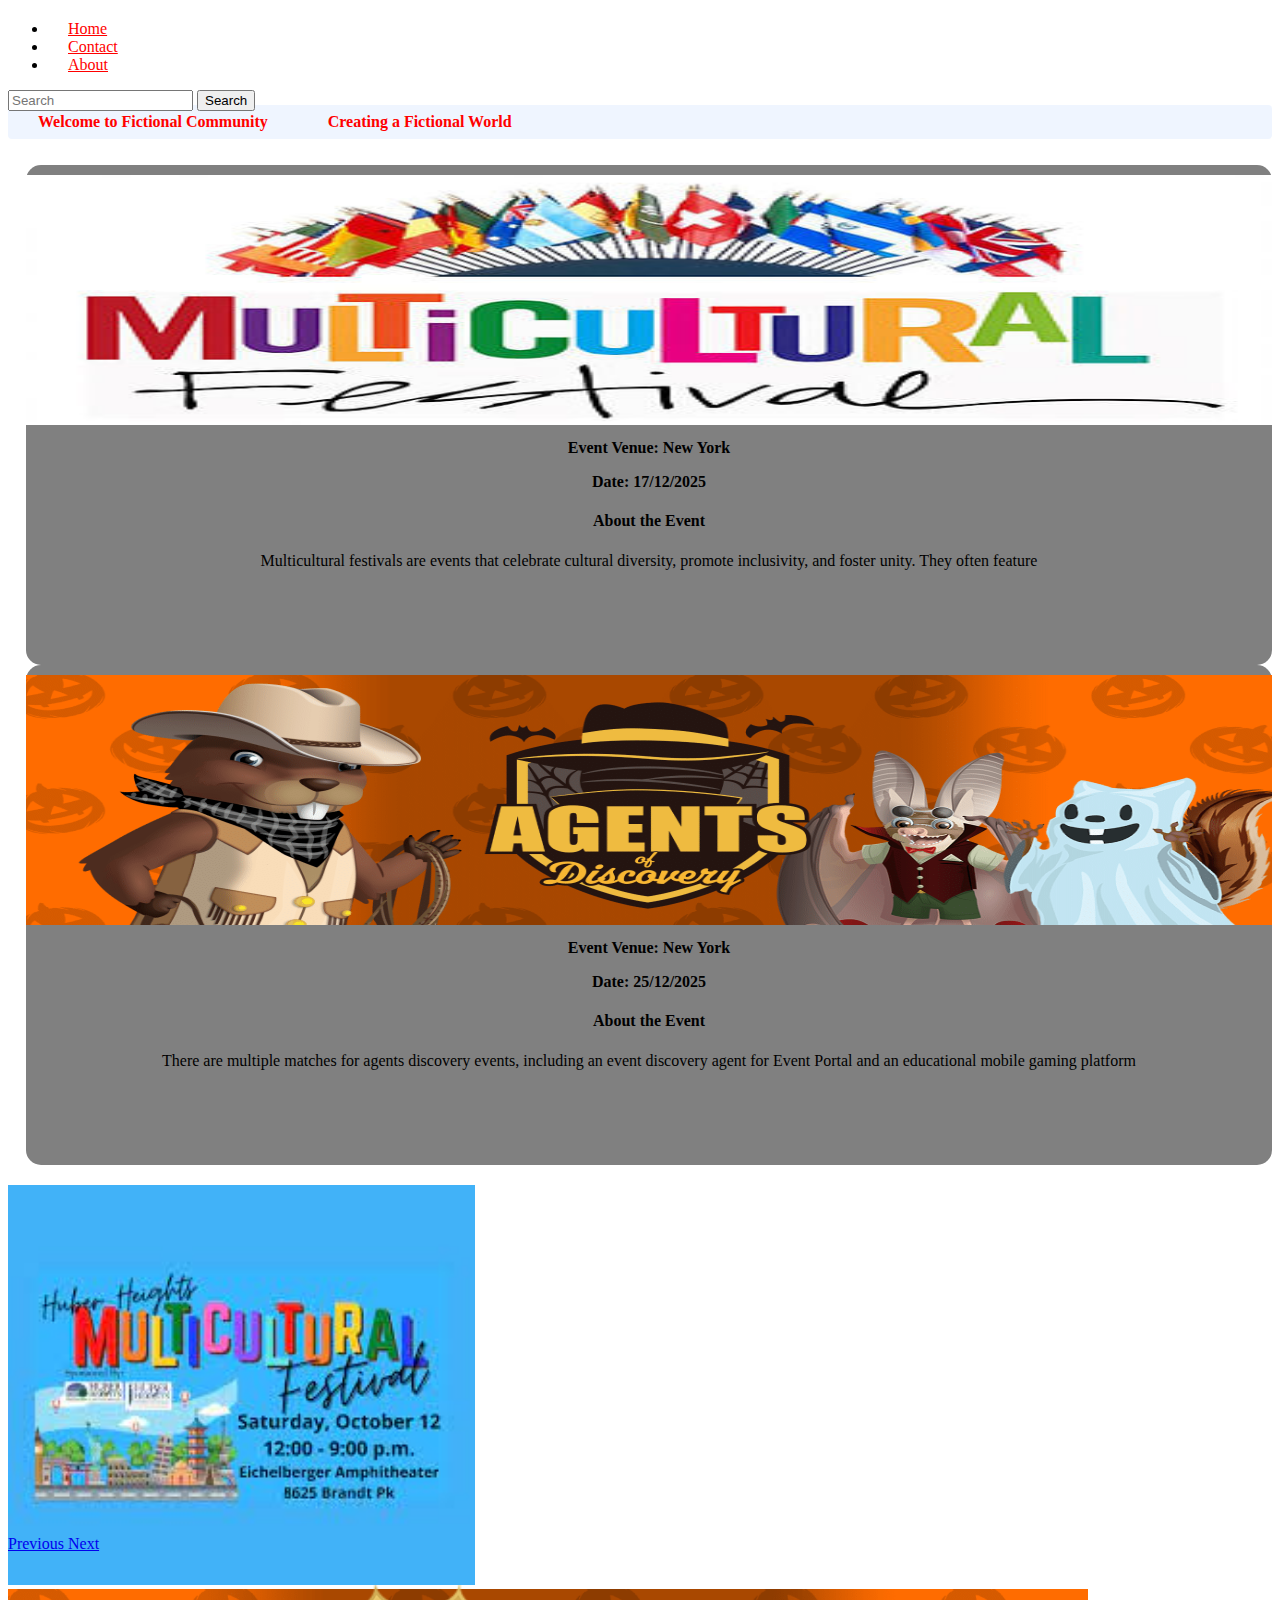
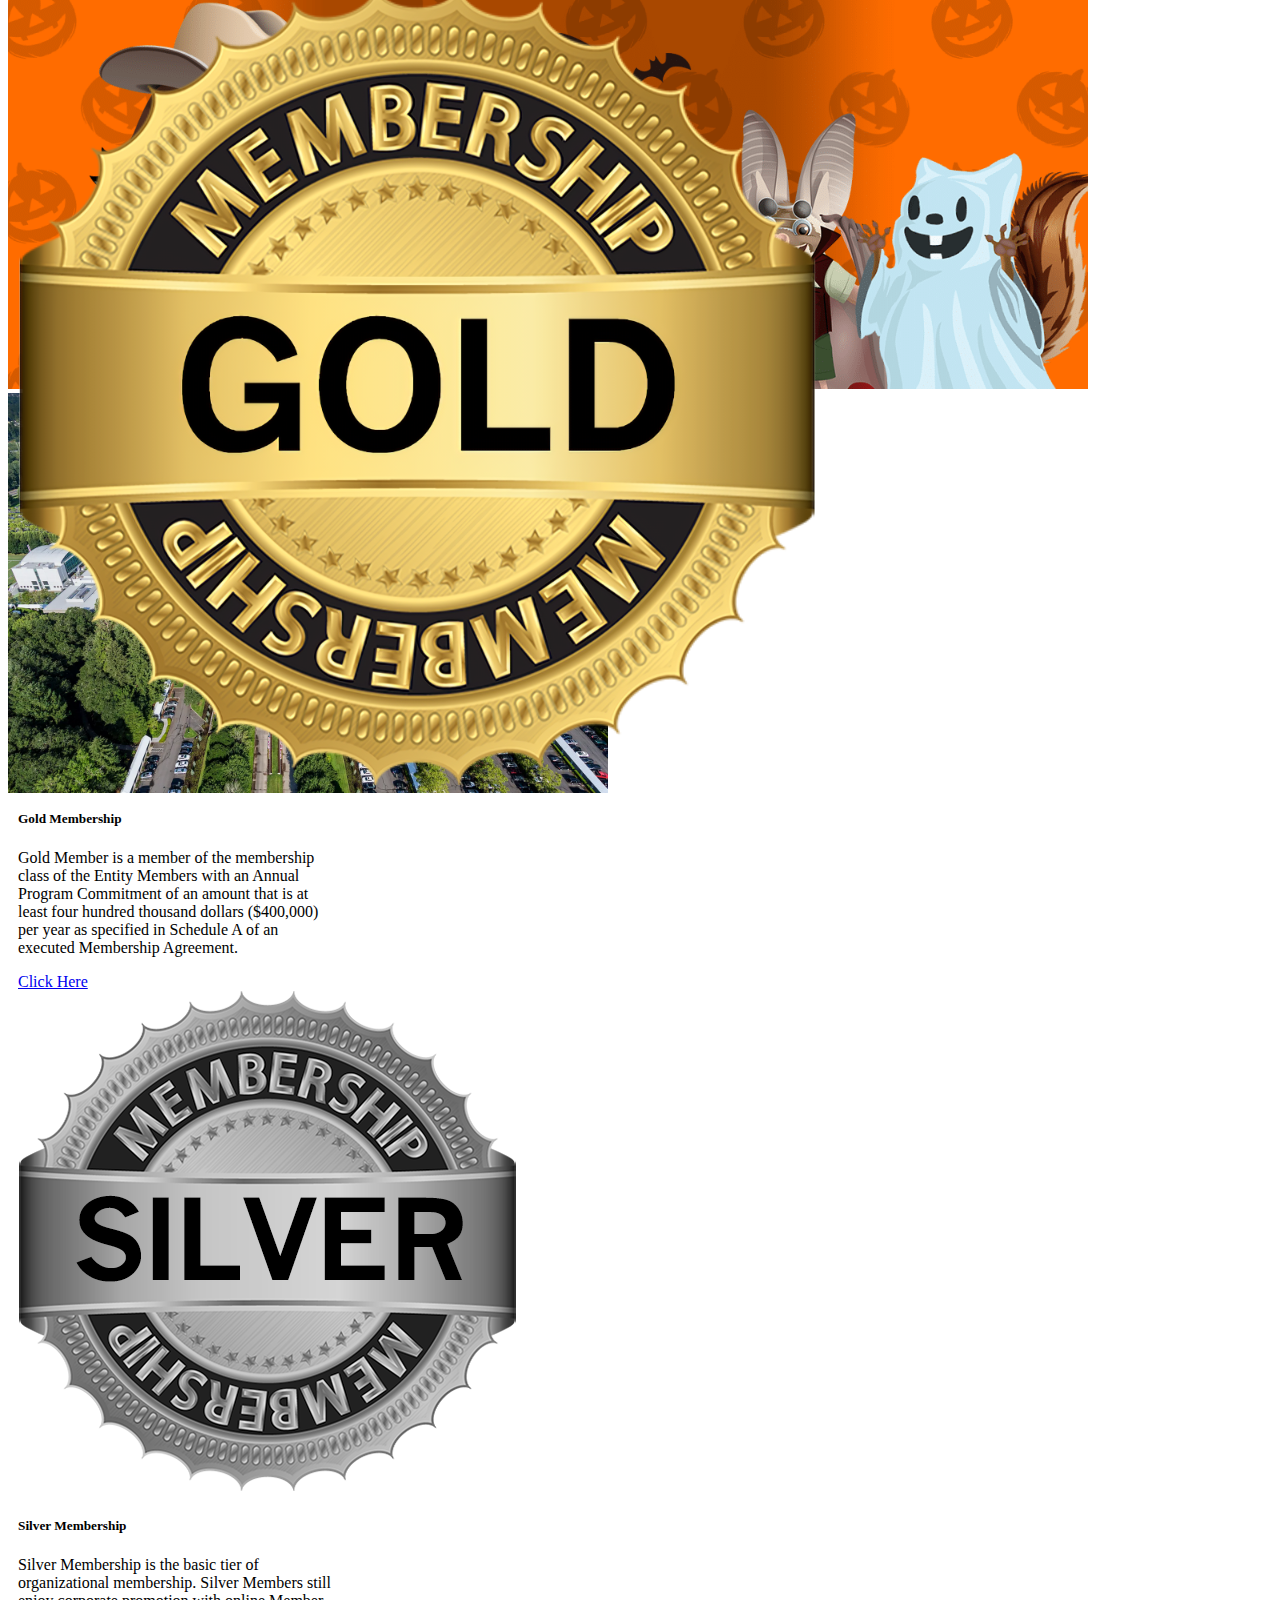
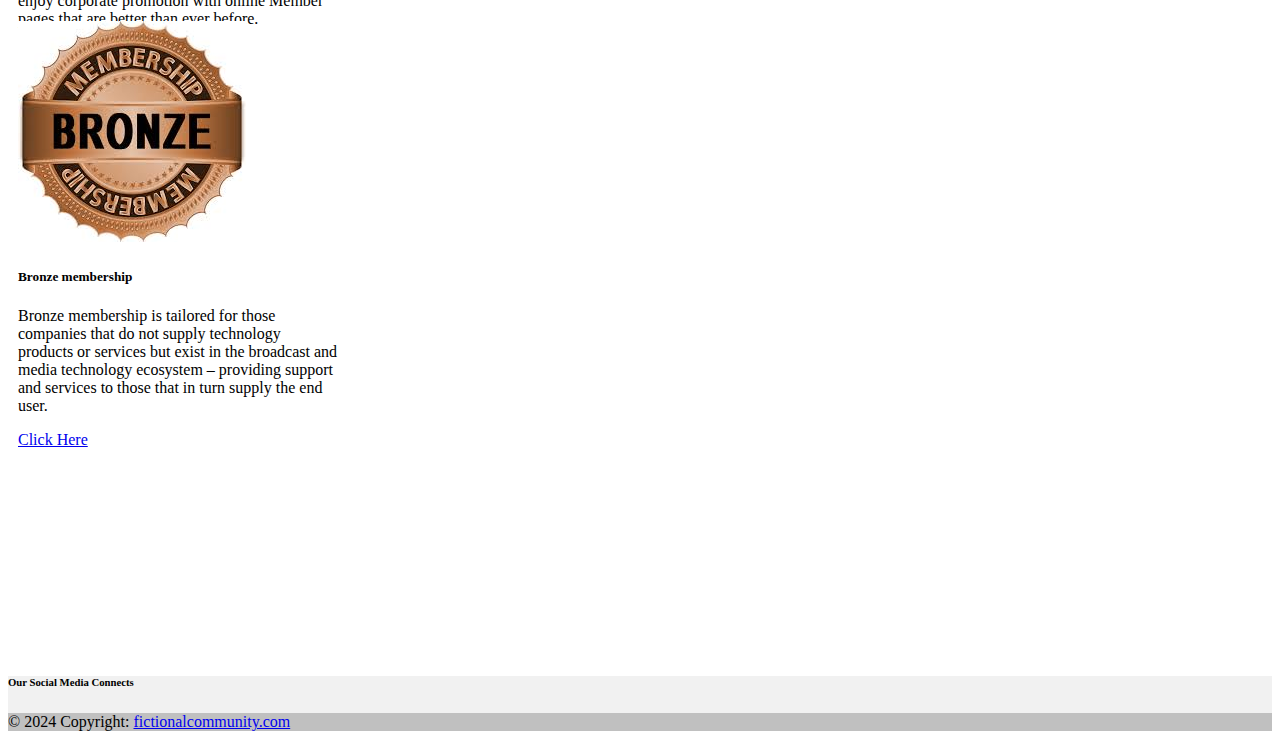
<file: Index.html>
<!DOCTYPE html>
<html lang="en">
<head>
    <meta charset="UTF-8">
    <meta name="viewport" content="width=device-width, initial-scale=1.0">
    <link href="https://cdn.jsdelivr.net/npm/bootstrap@5.0.2/dist/css/bootstrap.min.css" rel="stylesheet" integrity="sha384-EVSTQN3/azprG1Anm3QDgpJLIm9Nao0Yz1ztcQTwFspd3yD65VohhpuuCOmLASjC" crossorigin="anonymous">
    <link rel="stylesheet" href="https://cdnjs.cloudflare.com/ajax/libs/font-awesome/6.7.0/css/all.min.css" integrity="sha512-9xKTRVabjVeZmc+GUW8GgSmcREDunMM+Dt/GrzchfN8tkwHizc5RP4Ok/MXFFy5rIjJjzhndFScTceq5e6GvVQ==" crossorigin="anonymous" referrerpolicy="no-referrer" />
    <link href="CSS/Index.css" rel="stylesheet">
    <script src="https://ajax.googleapis.com/ajax/libs/jquery/3.7.1/jquery.min.js"></script>
  <script src="https://maxcdn.bootstrapcdn.com/bootstrap/3.4.1/js/bootstrap.min.js"></script>
  <script src="https://code.jquery.com/jquery-3.3.1.slim.min.js" integrity="sha384-q8i/X+965DzO0rT7abK41JStQIAqVgRVzpbzo5smXKp4YfRvH+8abtTE1Pi6jizo" crossorigin="anonymous"></script>
  <script src="https://cdn.jsdelivr.net/npm/popper.js@1.14.7/dist/umd/popper.min.js" integrity="sha384-UO2eT0CpHqdSJQ6hJty5KVphtPhzWj9WO1clHTMGa3JDZwrnQq4sF86dIHNDz0W1" crossorigin="anonymous"></script>
  <script src="https://cdn.jsdelivr.net/npm/bootstrap@4.3.1/dist/js/bootstrap.min.js" integrity="sha384-JjSmVgyd0p3pXB1rRibZUAYoIIy6OrQ6VrjIEaFf/nJGzIxFDsf4x0xIM+B07jRM" crossorigin="anonymous"></script>
  <title>Home</title>
</head>
<body>
    <!--Nav Bar  -->
<nav class="navbar navbar-expand-lg navbar-light bg-dark">
  <div class="container-fluid">
    <div class="collapse navbar-collapse" id="navbarSupportedContent">
      <ul class="navbar-nav me-auto mb-2 mb-lg-0">
        <li class="nav-item">
          <a class="nav-link active" aria-current="page" href="#" style="color: red;">Home</a>
        </li>
        <li class="nav-item">
          <a class="nav-link" href="Contact.html" style="color: red;">Contact</a>
        </li>
        <li class="nav-item">
            <a class="nav-link" href="About.html" style="color: red;">About</a>
        </li>
      </ul>
      <form class="d-flex">
        <input class="form-control me-2" type="search" placeholder="Search" aria-label="Search">
        <button class="btn btn-outline-danger" type="submit">Search</button>
      </form>
    </div>
  </div>
</nav>
<!-- Nav Bar End -->
<!-- Scrolling Message -->
<div class="container-lg">
    <div class="scrolling-text-container">
        <div class="scrolling-text-inner" style="--marquee-speed: 20s; --direction:scroll-left" role="marquee">
            <div class="scrolling-text">
                <div class="scrolling-text-item">Welcome to Fictional Community</div>
                <div class="scrolling-text-item">Creating a Fictional World</div>
            </div>
        </div>
      </div>
</div>
<!-- Scrolling msg end -->
<!-- events start -->
<div class="container">
  <div class="row">
    <div class="col">
      <img src="Images/Img1.jpeg" class="img">
      <p><b>Event Venue: New York</b></p>
      <p><b>Date: 17/12/2025</b></p>
      <h4>About the Event</h4>
      <p>Multicultural festivals are events that celebrate cultural diversity, promote inclusivity, and foster unity. They often feature</p>
    </div>
    <div class="col">
      <img src="Images/img2.webp" class="img img-1">
      <p><b>Event Venue: New York</b></p>
      <p><b>Date: 25/12/2025</b></p>
      <h4>About the Event</h4>
      <p>There are multiple matches for agents discovery events, including an event discovery agent for Event Portal and an educational mobile gaming platform</p>
    </div>
</div>
<!-- events end -->
<div id="carouselExampleControls" class="carousel slide" data-ride="carousel" style="height:400px ;margin-top: 20px;">
    <div class="carousel-inner">
      <div class="carousel-item active">
        <img src="Images/img1.jpg" class="d-block w-100" alt="..." style="height: 400px;">
      </div>
      <div class="carousel-item">
        <img src="Images/img2.webp" class="d-block w-100" alt="..."style="height: 400px;">
      </div>
      <div class="carousel-item">
        <img src="Images/img5.webp" class="d-block w-100" alt="..."style="height: 400px;">
      </div>
    </div>
    <a class="carousel-control-prev" href="#carouselExampleControls" role="button" data-slide="prev">
      <span class="carousel-control-prev-icon" aria-hidden="true"></span>
      <span class="sr-only">Previous</span>
    </a>
    <a class="carousel-control-next" href="#carouselExampleControls" role="button" data-slide="next">
      <span class="carousel-control-next-icon" aria-hidden="true"></span>
      <span class="sr-only">Next</span>
    </a>
  </div>
<div class="container-4" style="margin-left: 10px;">
<div class="row">
    <div class="col-4">
      <div class="card" style="width: 20rem;">
          <img src="Images/gold.png" class="card-img-top" alt="...">
          <div class="card-body">
            <h5 class="card-title">Gold Membership</h5>
            <p class="card-text">Gold Member is a member of the membership class of the Entity Members with an Annual Program Commitment of an amount that is at least four hundred thousand dollars ($400,000) per year as specified in Schedule A of an executed Membership Agreement.</p>
            <a href="#" class="btn btn-primary">Click Here</a>
          </div>
        </div>
    </div>
    <div class="col-4">
      <div class="card" style="width: 20rem;height: 630px;">
          <img src="Images/Silver.webp" class="card-img-top" alt="...">
          <div class="card-body">
            <h5 class="card-title">Silver Membership</h5>
            <p class="card-text">Silver Membership is the basic tier of organizational membership. Silver Members still enjoy corporate promotion with online Member pages that are better than ever before.</p>
            <a href="#" class="btn btn-primary" style="margin-top: 75px;">Click Here</a>
          </div>
        </div>
    </div>
    <div class="col-4">
      <div class="card" style="width: 20rem;height: 630px;">
          <img src="Images/Bron.jpg" class="card-img-top" alt="...">
          <div class="card-body">
            <h5 class="card-title">Bronze membership</h5>
            <p class="card-text">Bronze membership is tailored for those companies that do not supply technology products or services but exist in the broadcast and media technology ecosystem – providing support and services to those that in turn supply the end user.</p>
            <a href="#" class="btn btn-primary" style="margin-top: 40px;">Click Here</a>
          </div>
        </div>
    </div>
  </div>
</div>
<!-- footer start -->
<div class="container my-5">

  <footer class="text-center text-white" style="background-color: #f1f1f1;">
    <h6 style="color: black;">Our Social Media Connects</h6>
  <!-- Grid container -->
  <div class="container pt-4">
    <!-- Section: Social media -->
    <section class="mb-4">
      <!-- Facebook -->
      <a
        class="btn btn-link btn-floating btn-lg text-dark m-1"
        href="#!"
        role="button"
        data-mdb-ripple-color="dark"
        ><i class="fab fa-facebook-f"></i
      ></a>

      <!-- Twitter -->
      <a
        class="btn btn-link btn-floating btn-lg text-dark m-1"
        href="#!"
        role="button"
        data-mdb-ripple-color="dark"
        ><i class="fab fa-twitter"></i
      ></a>

      <!-- Google -->
      <a
        class="btn btn-link btn-floating btn-lg text-dark m-1"
        href="#!"
        role="button"
        data-mdb-ripple-color="dark"
        ><i class="fab fa-google"></i
      ></a>

      <!-- Instagram -->
      <a
        class="btn btn-link btn-floating btn-lg text-dark m-1"
        href="#!"
        role="button"
        data-mdb-ripple-color="dark"
        ><i class="fab fa-instagram"></i
      ></a>

      <!-- Linkedin -->
      <a
        class="btn btn-link btn-floating btn-lg text-dark m-1"
        href="#!"
        role="button"
        data-mdb-ripple-color="dark"
        ><i class="fab fa-linkedin"></i
      ></a>
      <!-- Github -->
      <a
        class="btn btn-link btn-floating btn-lg text-dark m-1"
        href="#!"
        role="button"
        data-mdb-ripple-color="dark"
        ><i class="fab fa-github"></i
      ></a>
    </section>
    <!-- Section: Social media -->
  </div>
  <!-- Grid container -->

  <!-- Copyright -->

  <div class="text-center text-dark p-3" style="background-color: rgba(0, 0, 0, 0.2);">
    © 2024 Copyright:
    <a class="text-dark" href="https://mdbootstrap.com/">fictionalcommunity.com</a>
  </div>
  <!-- Copyright -->
</footer>
  
</div>
<!-- End of .container -->
</body>
</html>
</file>
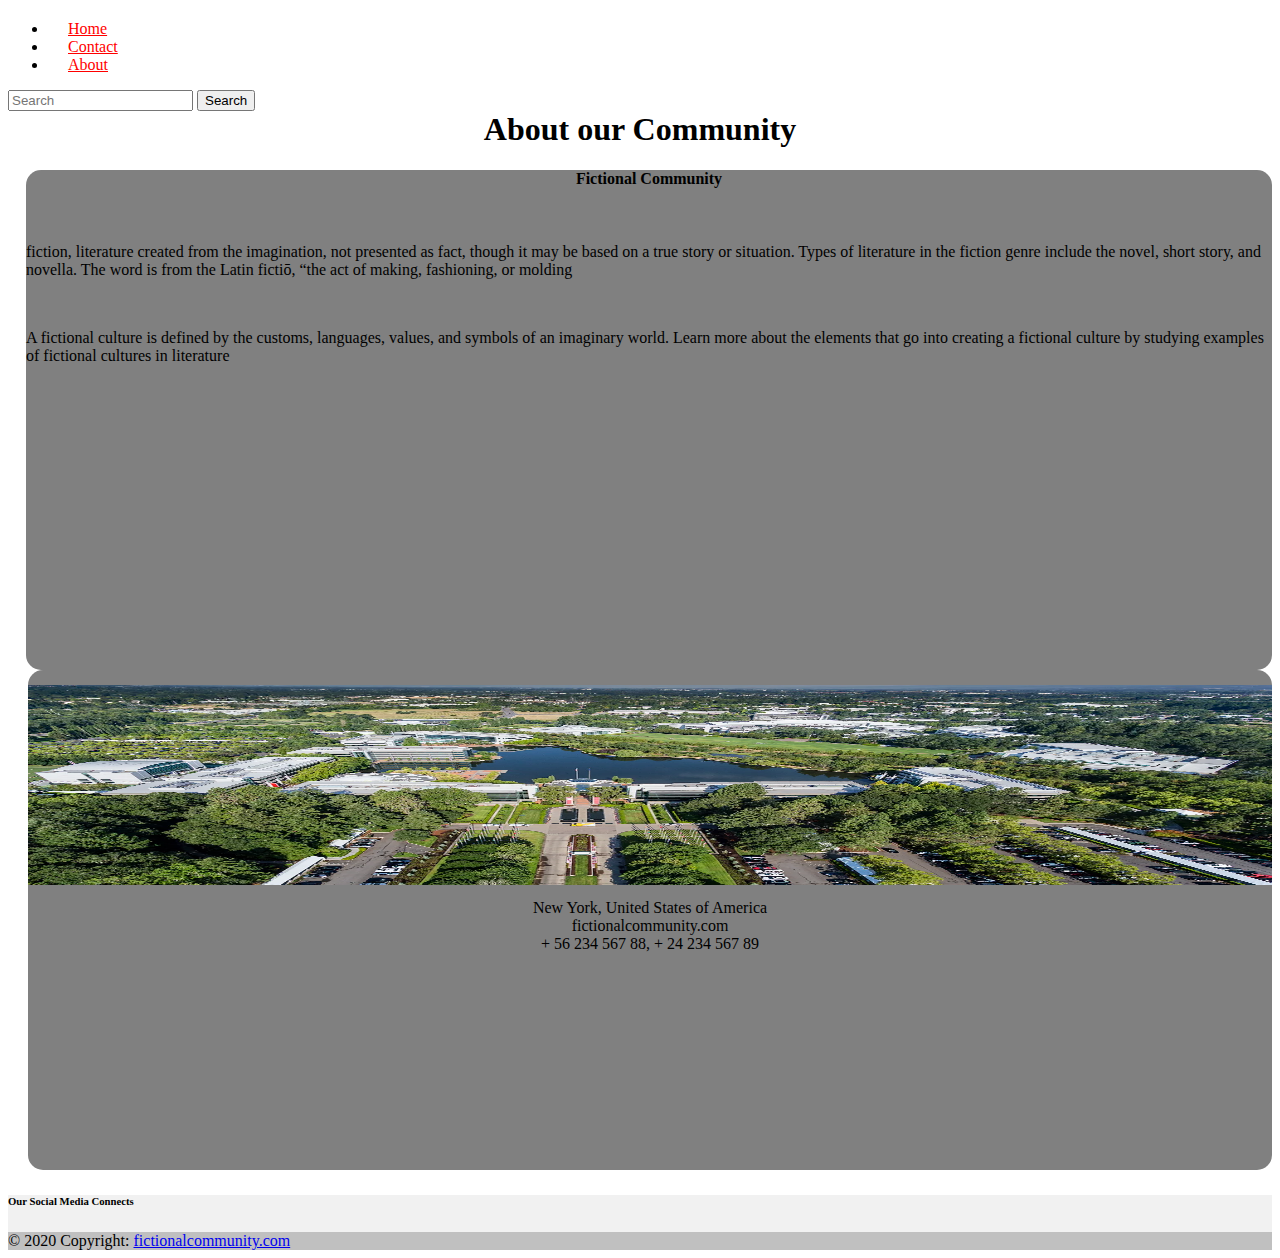
<file: About.html>
<!DOCTYPE html>
<html lang="en">
<head>
    <meta charset="UTF-8">
    <meta name="viewport" content="width=device-width, initial-scale=1.0">
    <link href="https://cdn.jsdelivr.net/npm/bootstrap@5.0.2/dist/css/bootstrap.min.css" rel="stylesheet" integrity="sha384-EVSTQN3/azprG1Anm3QDgpJLIm9Nao0Yz1ztcQTwFspd3yD65VohhpuuCOmLASjC" crossorigin="anonymous">
    <link rel="stylesheet" href="https://cdnjs.cloudflare.com/ajax/libs/font-awesome/6.7.0/css/all.min.css" integrity="sha512-9xKTRVabjVeZmc+GUW8GgSmcREDunMM+Dt/GrzchfN8tkwHizc5RP4Ok/MXFFy5rIjJjzhndFScTceq5e6GvVQ==" crossorigin="anonymous" referrerpolicy="no-referrer" />
    <link href="CSS/About.css" rel="stylesheet">
    <script src="https://ajax.googleapis.com/ajax/libs/jquery/3.7.1/jquery.min.js"></script>
  <script src="https://maxcdn.bootstrapcdn.com/bootstrap/3.4.1/js/bootstrap.min.js"></script>
    <title>About</title>
</head>
<body>
  <nav class="navbar navbar-expand-lg navbar-light bg-dark">
    <div class="container-fluid">
      <div class="collapse navbar-collapse" id="navbarSupportedContent">
        <ul class="navbar-nav me-auto mb-2 mb-lg-0">
          <li class="nav-item">
            <a class="nav-link active" aria-current="page" href="#" style="color: red;">Home</a>
          </li>
          <li class="nav-item">
            <a class="nav-link" href="#" style="color: red;">Contact</a>
          </li>
          <li class="nav-item">
              <a class="nav-link" href="#" style="color: red;">About</a>
          </li>
        </ul>
        <form class="d-flex">
          <input class="form-control me-2" type="search" placeholder="Search" aria-label="Search">
          <button class="btn btn-outline-danger" type="submit">Search</button>
        </form>
      </div>
    </div>
  </nav>
  <!-- Nav Bar End -->
      <div class="container-md">
          <h1 style="text-align: center;">About our Community</h1>
      </div>
      <div class="container">
        <div class="row">
          <div class="col">
            <h4 style="text-align: center;margin-top: 5px;"> Fictional Community</h4>
            <br>
            <p>fiction, literature created from the imagination, not presented as fact, though it may be based on a true story or situation. Types of literature in the fiction genre include the novel, short story, and novella. The word is from the Latin fictiō, “the act of making, fashioning, or molding</p>
            <br>
            <p>A fictional culture is defined by the customs, languages, values, and symbols of an imaginary world. Learn more about the elements that go into creating a fictional culture by studying examples of fictional cultures in literature</p>
          </div>
          <div class="col" style="margin-left: 20px;margin-bottom: 10px;">
            <img src="Images/img5.webp" style="width: 100%; height: 200px;margin-top: 15px;">
        <p style="text-align: center;margin-top: 10px;"><i class="fas fa-home mr-3" ></i> New York, United States of America
         <br>fictionalcommunity.com
         <br>+ 56 234 567 88, 
         + 24 234 567 89</p>
        </div>
      <!-- Footer -->
      <div class="container my-5">

        <footer class="text-center text-white" style="background-color: #f1f1f1;">
          <h6 style="color: black;">Our Social Media Connects</h6>
        <!-- Grid container -->
        <div class="container pt-4">
          <!-- Section: Social media -->
          <section class="mb-4">
            <!-- Facebook -->
            <a
              class="btn btn-link btn-floating btn-lg text-dark m-1"
              href="#!"
              role="button"
              data-mdb-ripple-color="dark"
              ><i class="fab fa-facebook-f"></i
            ></a>
      
            <!-- Twitter -->
            <a
              class="btn btn-link btn-floating btn-lg text-dark m-1"
              href="#!"
              role="button"
              data-mdb-ripple-color="dark"
              ><i class="fab fa-twitter"></i
            ></a>
      
            <!-- Google -->
            <a
              class="btn btn-link btn-floating btn-lg text-dark m-1"
              href="#!"
              role="button"
              data-mdb-ripple-color="dark"
              ><i class="fab fa-google"></i
            ></a>
      
            <!-- Instagram -->
            <a
              class="btn btn-link btn-floating btn-lg text-dark m-1"
              href="#!"
              role="button"
              data-mdb-ripple-color="dark"
              ><i class="fab fa-instagram"></i
            ></a>
      
            <!-- Linkedin -->
            <a
              class="btn btn-link btn-floating btn-lg text-dark m-1"
              href="#!"
              role="button"
              data-mdb-ripple-color="dark"
              ><i class="fab fa-linkedin"></i
            ></a>
            <!-- Github -->
            <a
              class="btn btn-link btn-floating btn-lg text-dark m-1"
              href="#!"
              role="button"
              data-mdb-ripple-color="dark"
              ><i class="fab fa-github"></i
            ></a>
          </section>
          <!-- Section: Social media -->
        </div>
        <!-- Grid container -->
      
        <!-- Copyright -->
      
        <div class="text-center text-dark p-3" style="background-color: rgba(0, 0, 0, 0.2);">
          © 2020 Copyright:
          <a class="text-dark" href="https://mdbootstrap.com/">fictionalcommunity.com</a>
        </div>
        <!-- Copyright -->
      </footer>
        
      </div>
      <!-- End of .container -->
      
  <!-- End of Footer-->
      
</body>
</html>
</file>
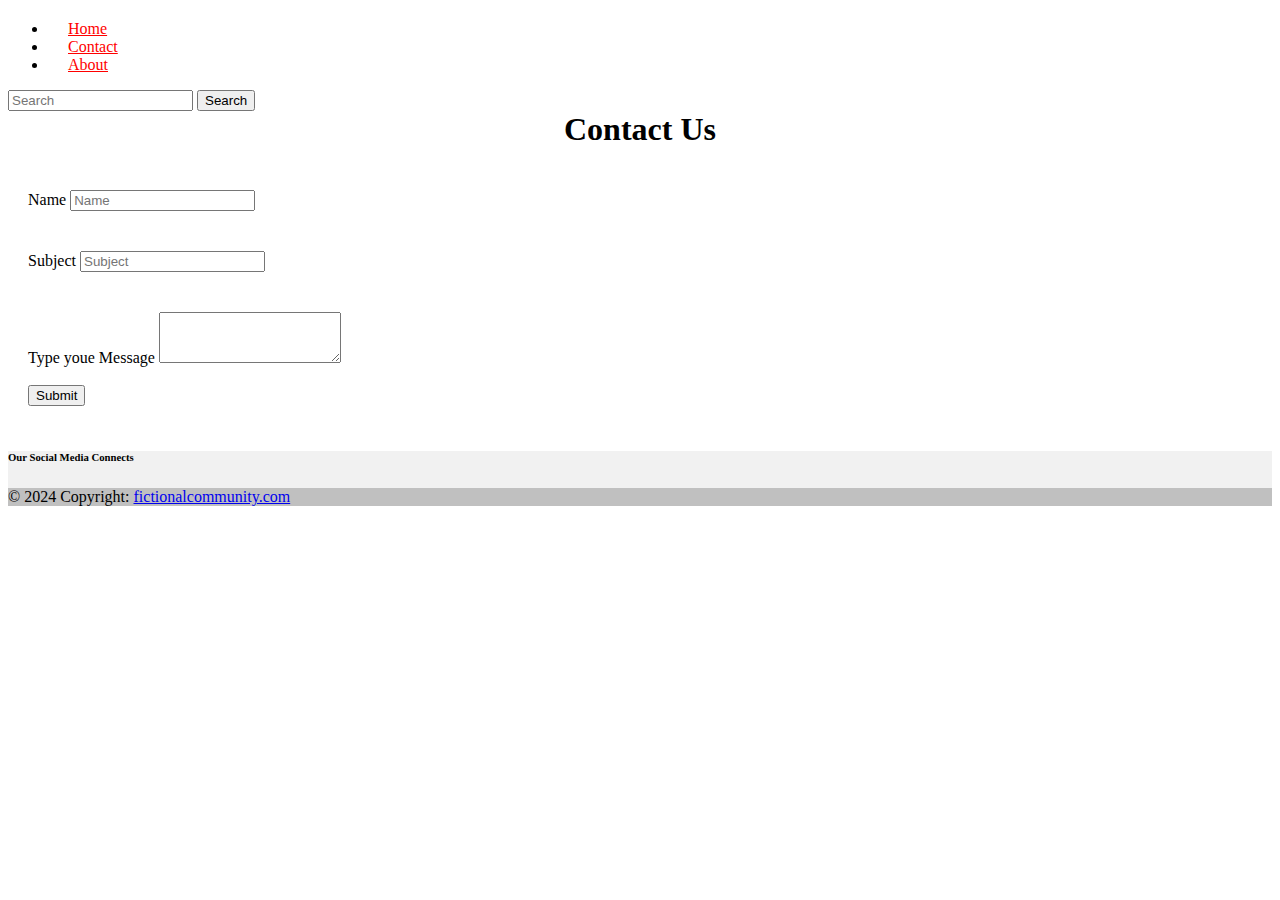
<file: Contact.html>
<!DOCTYPE html>
<html lang="en">
<head>
    <meta charset="UTF-8">
    <meta name="viewport" content="width=device-width, initial-scale=1.0">
    <link href="https://cdn.jsdelivr.net/npm/bootstrap@5.0.2/dist/css/bootstrap.min.css" rel="stylesheet" integrity="sha384-EVSTQN3/azprG1Anm3QDgpJLIm9Nao0Yz1ztcQTwFspd3yD65VohhpuuCOmLASjC" crossorigin="anonymous">
    <link rel="stylesheet" href="https://cdnjs.cloudflare.com/ajax/libs/font-awesome/6.7.0/css/all.min.css" integrity="sha512-9xKTRVabjVeZmc+GUW8GgSmcREDunMM+Dt/GrzchfN8tkwHizc5RP4Ok/MXFFy5rIjJjzhndFScTceq5e6GvVQ==" crossorigin="anonymous" referrerpolicy="no-referrer" />
    <link href="CSS/Contact.css" rel="stylesheet">
    <script src="https://ajax.googleapis.com/ajax/libs/jquery/3.7.1/jquery.min.js"></script>
  <script src="https://maxcdn.bootstrapcdn.com/bootstrap/3.4.1/js/bootstrap.min.js"></script>
    <title>Contact</title>
</head>
<body>
    <body><nav class="navbar navbar-expand-lg navbar-light bg-dark">
      <div class="container-fluid">
        <div class="collapse navbar-collapse" id="navbarSupportedContent">
          <ul class="navbar-nav me-auto mb-2 mb-lg-0">
            <li class="nav-item">
              <a class="nav-link active" aria-current="page" href="#" style="color: red;">Home</a>
            </li>
            <li class="nav-item">
              <a class="nav-link" href="#" style="color: red;">Contact</a>
            </li>
            <li class="nav-item">
                <a class="nav-link" href="About.html" style="color: red;">About</a>
            </li>
          </ul>
          <form class="d-flex">
            <input class="form-control me-2" type="search" placeholder="Search" aria-label="Search">
            <button class="btn btn-outline-danger" type="submit">Search</button>
          </form>
        </div>
      </div>
    </nav>
        <div class="container-md">
              <h1 style="text-align: center;">Contact Us</h1>
          </div>
          <div class="mb-3" style="width: 50%;padding: 20px;">
            <label for="exampleFormControlInput1" class="form-label">Name</label>
            <input type="email" class="form-control" id="exampleFormControlInput1" placeholder="Name">
          </div>
          <div class="mb-3" style="width: 50%;padding: 20px;">
          <label for="exampleFormControlInput1" class="form-label">Subject</label>
            <input type="email" class="form-control" id="exampleFormControlInput1" placeholder="Subject">
          </div>
          <div class="mb-3"style="width: 50%;padding: 20px;">
            <label for="exampleFormControlTextarea1" class="form-label">Type youe Message</label>
            <textarea class="form-control" id="exampleFormControlTextarea1" rows="3"></textarea>
            <br><br>
            <button type="submit" class="btn btn-primary">Submit</button>  
        </div>
        <div class="container my-5">

          <footer class="text-center text-white" style="background-color: #f1f1f1;">
            <h6 style="color: black;">Our Social Media Connects</h6>
          <!-- Grid container -->
          <div class="container pt-4">
            <!-- Section: Social media -->
            <section class="mb-4">
              <!-- Facebook -->
              <a
                class="btn btn-link btn-floating btn-lg text-dark m-1"
                href="#!"
                role="button"
                data-mdb-ripple-color="dark"
                ><i class="fab fa-facebook-f"></i
              ></a>
        
              <!-- Twitter -->
              <a
                class="btn btn-link btn-floating btn-lg text-dark m-1"
                href="#!"
                role="button"
                data-mdb-ripple-color="dark"
                ><i class="fab fa-twitter"></i
              ></a>
        
              <!-- Google -->
              <a
                class="btn btn-link btn-floating btn-lg text-dark m-1"
                href="#!"
                role="button"
                data-mdb-ripple-color="dark"
                ><i class="fab fa-google"></i
              ></a>
        
              <!-- Instagram -->
              <a
                class="btn btn-link btn-floating btn-lg text-dark m-1"
                href="#!"
                role="button"
                data-mdb-ripple-color="dark"
                ><i class="fab fa-instagram"></i
              ></a>
        
              <!-- Linkedin -->
              <a
                class="btn btn-link btn-floating btn-lg text-dark m-1"
                href="#!"
                role="button"
                data-mdb-ripple-color="dark"
                ><i class="fab fa-linkedin"></i
              ></a>
              <!-- Github -->
              <a
                class="btn btn-link btn-floating btn-lg text-dark m-1"
                href="#!"
                role="button"
                data-mdb-ripple-color="dark"
                ><i class="fab fa-github"></i
              ></a>
            </section>
            <!-- Section: Social media -->
          </div>
          <!-- Grid container -->
        
          <!-- Copyright -->
        
          <div class="text-center text-dark p-3" style="background-color: rgba(0, 0, 0, 0.2);">
            © 2024 Copyright:
            <a class="text-dark" href="https://mdbootstrap.com/">fictionalcommunity.com</a>
          </div>
          <!-- Copyright -->
        </footer>
          
        </div>
        <!-- End of .container -->        
</body>
</html>
</file>
<file: CSS/Index.css>
.container-fluid{
    height: 70px;
}
.container-fluid a{
    margin-left: 20px;
}
.col{
    height: 500px;
    background-color:gray;
    border-radius: 15px;
    margin-left: 18px;
}
.navbar{
    margin-top: 20px;
    border-radius: 20px;
}
.container-lg{
    height: 60px;
    text-align: center;
    font-family: Cambria, Cochin, Georgia, Times, 'Times New Roman', serif;
    font-size: medium;
    margin-top: 15px;
    border-radius: 20px;
}
.scrolling-text-container {
    background-color: #eff5ff;
    border-radius: 4px;
    overflow: hidden;
}

/* Inner container styles */
.scrolling-text-inner {
    display: flex;
    white-space: nowrap;
    font-size: 16px;
    font-weight: 600;
    padding: 8px 0;
    color: red;
}

.scrolling-text {
    display: flex;
}

.scrolling-text-item {
    padding: 0 30px;
}

.scrolling-text-inner>div {
    animation: var(--direction) var(--marquee-speed) linear infinite;
}
.scrolling-text-container:hover .scrolling-text-inner>div {
    animation-play-state: paused;
}
@keyframes scroll-left {
    0% {
        transform: translateX(100%);
    }

    100% {
        transform: translateX(0%);
    }
}

@keyframes scroll-right {
    0% {
        transform: translateX(100%);
    }

    100% {
        transform: translateX(0%);
    }
}
.col-12{
    height: 350px;
    margin-top: 20px;
    margin-left: 12px;
}
.img{
    width: 100%;
    height: 250px;
    margin-top: 10px;
}
.col p{
    text-align: center;
    margin-top: 10px;
}
.col h4{
    text-align: center;
}
.carousel-inner{
    height: 350px;
}
</file>
<file: CSS/About.css>
.container-fluid{
    height: 70px;
}
.container-fluid a{
    margin-left: 20px;
}
.col{
    height: 500px;
    background-color:gray;
    border-radius: 15px;
    margin-left: 18px;
}
.navbar{
    margin-top: 20px;
    border-radius: 20px;
}
</file>
<file: CSS/Contact.css>
.container-fluid{
    height: 70px;
}
.container-fluid a{
    margin-left: 20px;
}
.col{
    height: 500px;
    background-color:gray;
    border-radius: 15px;
    margin-left: 18px;
}
.navbar{
    margin-top: 20px;
    border-radius: 20px;
}
</file>
